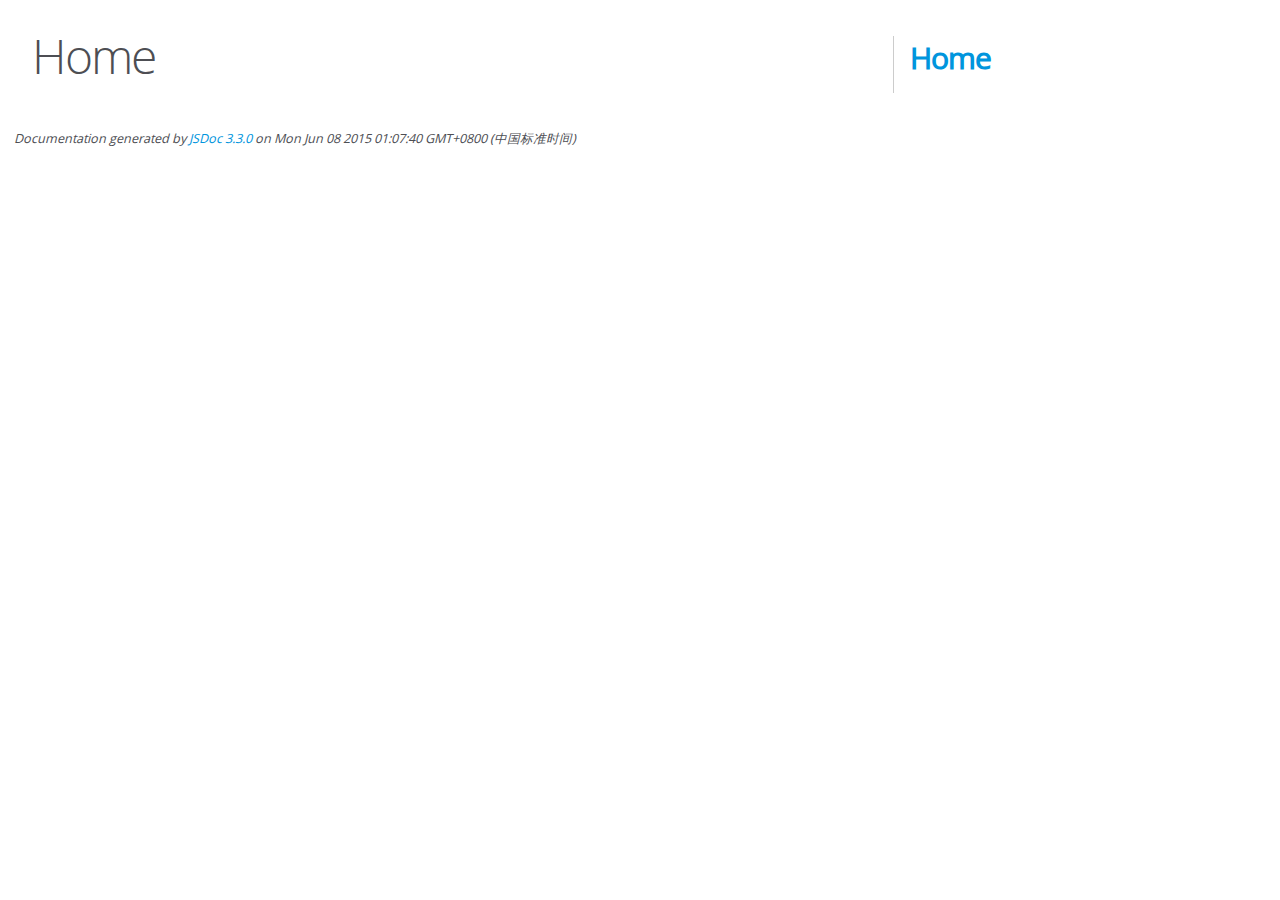
<file: src/main/resources/static/markdown/docs/index.html>
<!DOCTYPE html>
<html lang="en">
<head>
    <meta charset="utf-8">
    <title>JSDoc: Home</title>

    <script src="scripts/prettify/prettify.js"> </script>
    <script src="scripts/prettify/lang-css.js"> </script>
    <!--[if lt IE 9]>
      <script src="//html5shiv.googlecode.com/svn/trunk/html5.js"></script>
    <![endif]-->
    <link type="text/css" rel="stylesheet" href="styles/prettify-tomorrow.css">
    <link type="text/css" rel="stylesheet" href="styles/jsdoc-default.css">
</head>

<body>

<div id="main">

    <h1 class="page-title">Home</h1>

    



    


    <h3> </h3>










    









</div>

<nav>
    <h2><a href="index.html">Home</a></h2>
</nav>

<br class="clear">

<footer>
    Documentation generated by <a href="https://github.com/jsdoc3/jsdoc">JSDoc 3.3.0</a> on Mon Jun 08 2015 01:07:40 GMT+0800 (中国标准时间)
</footer>

<script> prettyPrint(); </script>
<script src="scripts/linenumber.js"> </script>
</body>
</html>
</file>
<file: src/main/resources/static/markdown/docs/styles/prettify-tomorrow.css>
/* Tomorrow Theme */
/* Original theme - https://github.com/chriskempson/tomorrow-theme */
/* Pretty printing styles. Used with prettify.js. */
/* SPAN elements with the classes below are added by prettyprint. */
/* plain text */
.pln {
  color: #4d4d4c; }

@media screen {
  /* string content */
  .str {
    color: #718c00; }

  /* a keyword */
  .kwd {
    color: #8959a8; }

  /* a comment */
  .com {
    color: #8e908c; }

  /* a type name */
  .typ {
    color: #4271ae; }

  /* a literal value */
  .lit {
    color: #f5871f; }

  /* punctuation */
  .pun {
    color: #4d4d4c; }

  /* lisp open bracket */
  .opn {
    color: #4d4d4c; }

  /* lisp close bracket */
  .clo {
    color: #4d4d4c; }

  /* a markup tag name */
  .tag {
    color: #c82829; }

  /* a markup attribute name */
  .atn {
    color: #f5871f; }

  /* a markup attribute value */
  .atv {
    color: #3e999f; }

  /* a declaration */
  .dec {
    color: #f5871f; }

  /* a variable name */
  .var {
    color: #c82829; }

  /* a function name */
  .fun {
    color: #4271ae; } }
/* Use higher contrast and text-weight for printable form. */
@media print, projection {
  .str {
    color: #060; }

  .kwd {
    color: #006;
    font-weight: bold; }

  .com {
    color: #600;
    font-style: italic; }

  .typ {
    color: #404;
    font-weight: bold; }

  .lit {
    color: #044; }

  .pun, .opn, .clo {
    color: #440; }

  .tag {
    color: #006;
    font-weight: bold; }

  .atn {
    color: #404; }

  .atv {
    color: #060; } }
/* Style */
/*
pre.prettyprint {
  background: white;
  font-family: Consolas, Monaco, 'Andale Mono', monospace;
  font-size: 12px;
  line-height: 1.5;
  border: 1px solid #ccc;
  padding: 10px; }
*/

/* Specify class=linenums on a pre to get line numbering */
ol.linenums {
  margin-top: 0;
  margin-bottom: 0; }

/* IE indents via margin-left */
li.L0,
li.L1,
li.L2,
li.L3,
li.L4,
li.L5,
li.L6,
li.L7,
li.L8,
li.L9 {
  /* */ }

/* Alternate shading for lines */
li.L1,
li.L3,
li.L5,
li.L7,
li.L9 {
  /* */ }
</file>
<file: src/main/resources/static/markdown/docs/styles/jsdoc-default.css>
@font-face {
    font-family: 'Open Sans';
    font-weight: normal;
    font-style: normal;
    src: url('../fonts/OpenSans-Regular-webfont.eot');
    src:
        local('Open Sans'),
        local('OpenSans'),
        url('../fonts/OpenSans-Regular-webfont.eot?#iefix') format('embedded-opentype'),
        url('../fonts/OpenSans-Regular-webfont.woff') format('woff'),
        url('../fonts/OpenSans-Regular-webfont.svg#open_sansregular') format('svg');
}

@font-face {
    font-family: 'Open Sans Light';
    font-weight: normal;
    font-style: normal;
    src: url('../fonts/OpenSans-Light-webfont.eot');
    src:
        local('Open Sans Light'),
        local('OpenSans Light'),
        url('../fonts/OpenSans-Light-webfont.eot?#iefix') format('embedded-opentype'),
        url('../fonts/OpenSans-Light-webfont.woff') format('woff'),
        url('../fonts/OpenSans-Light-webfont.svg#open_sanslight') format('svg');
}

html
{
    overflow: auto;
    background-color: #fff;
    font-size: 14px;
}

body
{
    font-family: 'Open Sans', sans-serif;
    line-height: 1.5;
    color: #4d4e53;
    background-color: white;
}

a, a:visited, a:active {
    color: #0095dd;
    text-decoration: none;
}

a:hover {
    text-decoration: underline;
}

header
{
    display: block;
    padding: 0px 4px;
}

tt, code, kbd, samp {
    font-family: Consolas, Monaco, 'Andale Mono', monospace;
}

.class-description {
    font-size: 130%;
    line-height: 140%;
    margin-bottom: 1em;
    margin-top: 1em;
}

.class-description:empty {
    margin: 0;
}

#main {
    float: left;
    width: 70%;
}

article dl {
    margin-bottom: 40px;
}

section
{
    display: block;
    background-color: #fff;
    padding: 12px 24px;
    border-bottom: 1px solid #ccc;
    margin-right: 30px;
}

.variation {
    display: none;
}

.signature-attributes {
    font-size: 60%;
    color: #aaa;
    font-style: italic;
    font-weight: lighter;
}

nav
{
    display: block;
    float: right;
    margin-top: 28px;
    width: 30%;
    box-sizing: border-box;
    border-left: 1px solid #ccc;
    padding-left: 16px;
}

nav ul {
    font-family: 'Lucida Grande', 'Lucida Sans Unicode', arial, sans-serif;
    font-size: 100%;
    line-height: 17px;
    padding: 0;
    margin: 0;
    list-style-type: none;
}

nav ul a, nav ul a:visited, nav ul a:active {
    font-family: Consolas, Monaco, 'Andale Mono', monospace;
    line-height: 18px;
    color: #4D4E53;
}

nav h3 {
    margin-top: 12px;
}

nav li {
    margin-top: 6px;
}

footer {
    display: block;
    padding: 6px;
    margin-top: 12px;
    font-style: italic;
    font-size: 90%;
}

h1, h2, h3, h4 {
    font-weight: 200;
    margin: 0;
}

h1
{
    font-family: 'Open Sans Light', sans-serif;
    font-size: 48px;
    letter-spacing: -2px;
    margin: 12px 24px 20px;
}

h2, h3
{
    font-size: 30px;
    font-weight: 700;
    letter-spacing: -1px;
    margin-bottom: 12px;
}

h4
{
    font-size: 18px;
    letter-spacing: -0.33px;
    margin-bottom: 12px;
    color: #4d4e53;
}

h5, .container-overview .subsection-title
{
    font-size: 120%;
    font-weight: bold;
    letter-spacing: -0.01em;
    margin: 8px 0 3px 0;
}

h6
{
    font-size: 100%;
    letter-spacing: -0.01em;
    margin: 6px 0 3px 0;
    font-style: italic;
}

.ancestors { color: #999; }
.ancestors a
{
    color: #999 !important;
    text-decoration: none;
}

.clear
{
    clear: both;
}

.important
{
    font-weight: bold;
    color: #950B02;
}

.yes-def {
    text-indent: -1000px;
}

.type-signature {
    color: #aaa;
}

.name, .signature {
    font-family: Consolas, Monaco, 'Andale Mono', monospace;
}

.details { margin-top: 14px; border-left: 2px solid #DDD; }
.details dt { width: 120px; float: left; padding-left: 10px;  padding-top: 6px; }
.details dd { margin-left: 70px; }
.details ul { margin: 0; }
.details ul { list-style-type: none; }
.details li { margin-left: 30px; padding-top: 6px; }
.details pre.prettyprint { margin: 0 }
.details .object-value { padding-top: 0; }

.description {
    margin-bottom: 1em;
    margin-top: 1em;
}

.code-caption
{
    font-style: italic;
    font-size: 107%;
    margin: 0;
}

.prettyprint
{
    border: 1px solid #ddd;
    width: 80%;
    overflow: auto;
}

.prettyprint.source {
    width: inherit;
}

.prettyprint code
{
    font-size: 100%;
    line-height: 18px;
    display: block;
    padding: 4px 12px;
    margin: 0;
    background-color: #fff;
    color: #4D4E53;
}

.prettyprint code span.line
{
  display: inline-block;
}

.prettyprint.linenums
{
  padding-left: 70px;
  -webkit-user-select: none;
  -moz-user-select: none;
  -ms-user-select: none;
  user-select: none;
}

.prettyprint.linenums ol
{
  padding-left: 0;
}

.prettyprint.linenums li
{
  border-left: 3px #ddd solid;
}

.prettyprint.linenums li.selected,
.prettyprint.linenums li.selected *
{
  background-color: lightyellow;
}

.prettyprint.linenums li *
{
  -webkit-user-select: text;
  -moz-user-select: text;
  -ms-user-select: text;
  user-select: text;
}

.params, .props
{
    border-spacing: 0;
    border: 0;
    border-collapse: collapse;
}

.params .name, .props .name, .name code {
    color: #4D4E53;
    font-family: Consolas, Monaco, 'Andale Mono', monospace;
    font-size: 100%;
}

.params td, .params th, .props td, .props th
{
    border: 1px solid #ddd;
    margin: 0px;
    text-align: left;
    vertical-align: top;
    padding: 4px 6px;
    display: table-cell;
}

.params thead tr, .props thead tr
{
    background-color: #ddd;
    font-weight: bold;
}

.params .params thead tr, .props .props thead tr
{
    background-color: #fff;
    font-weight: bold;
}

.params th, .props th { border-right: 1px solid #aaa; }
.params thead .last, .props thead .last { border-right: 1px solid #ddd; }

.params td.description > p:first-child,
.props td.description > p:first-child
{
    margin-top: 0;
    padding-top: 0;
}

.params td.description > p:last-child,
.props td.description > p:last-child
{
    margin-bottom: 0;
    padding-bottom: 0;
}

.disabled {
    color: #454545;
}
</file>
